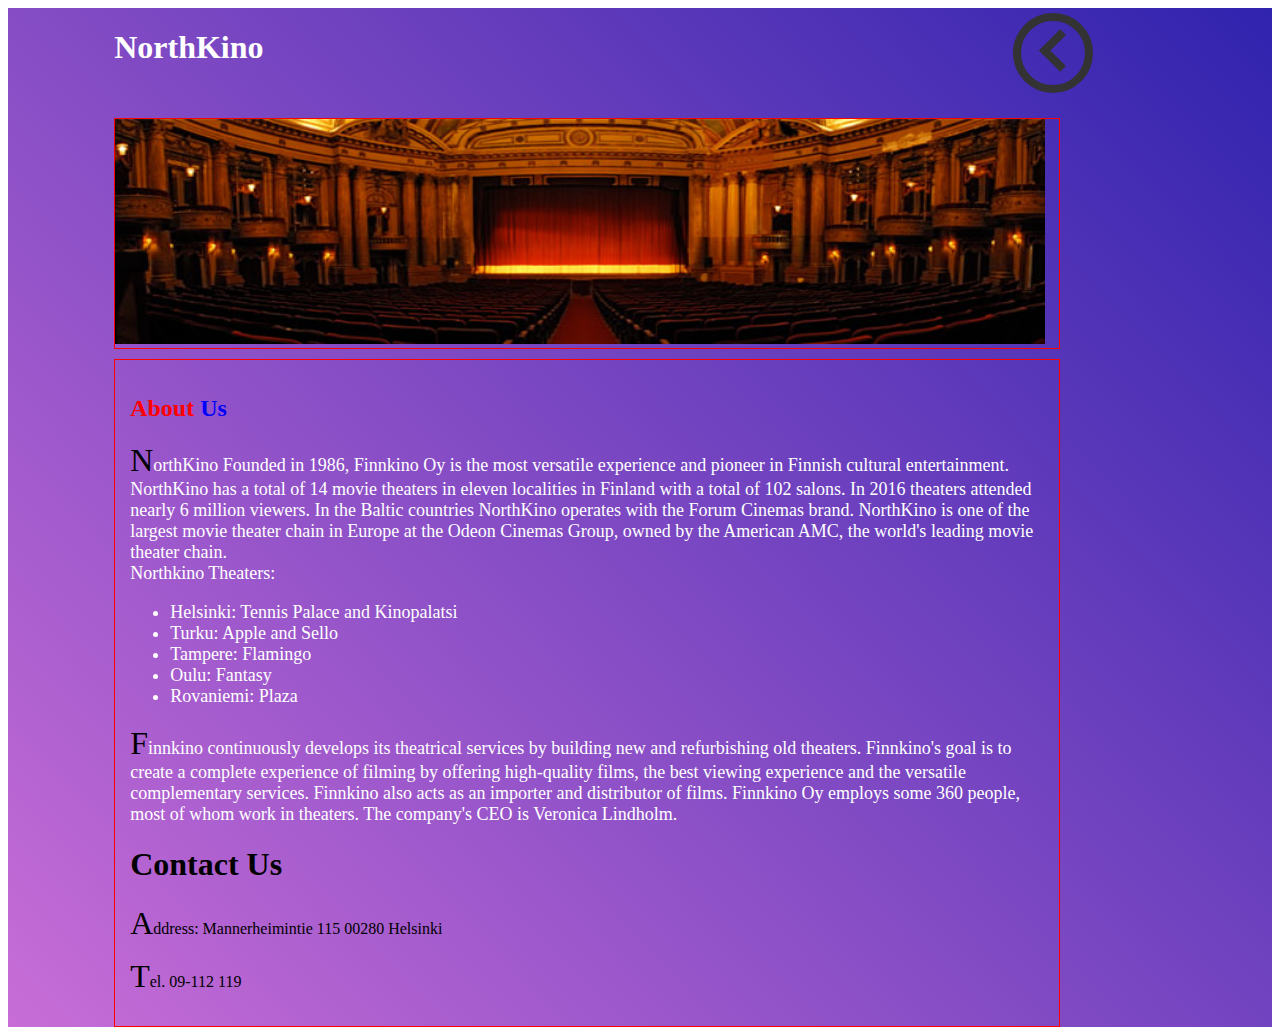
<file: about.html>
<!DOCTYPE html>
<html>
<head>
	<title>aboutUs</title>
	<link rel="stylesheet" type="text/css" href="styles/about.css">
	<script src="js/about.js"></script>
</head>
<body>
	<div class="wrapper">
		<div class="back">
	      <a href="index.html">
	        <span class="left"></span>
	      </a>
	    </div>
		<div class="grid-row1">
			<div class="title"><h1>NorthKino</h1></div>
		</div>
		<div class="grid-row2">
			<img id="second_image" src="Images/modern_thr.jpg"></div>
		<div class="grid-row3">
			<h2>
				<span>About</span>
				<span class="clr">Us</span>
			</h2>
			<!-- the text -->

	<p id="para_about">
		NorthKino
	Founded in 1986, Finnkino Oy is the most versatile experience and pioneer in Finnish cultural entertainment. NorthKino has a total of 14 movie theaters in eleven localities in Finland with a total of 102 salons. In 2016 theaters attended nearly 6 million viewers. In the Baltic countries NorthKino operates with the Forum Cinemas brand. NorthKino is one of the largest movie theater chain in Europe at the Odeon Cinemas Group, owned by the American AMC, the world's leading movie theater chain.
	<br>
	Northkino Theaters:
			<ul>
				<li>Helsinki: Tennis Palace and Kinopalatsi</li>
				<li>Turku: Apple and Sello</li>
				<li>Tampere: Flamingo</li>
				<li>Oulu: Fantasy</li>
				<li>Rovaniemi: Plaza</li>
			</ul>
		</p>
		<p id="para_about">
	Finnkino continuously develops its theatrical services by building new and refurbishing old theaters. Finnkino's goal is to create a complete experience of filming by offering high-quality films, the best viewing experience and the versatile complementary services.

	Finnkino also acts as an importer and distributor of films.

	Finnkino Oy employs some 360 ​​people, most of whom work in theaters. The company's CEO is Veronica Lindholm.
	</p>
	
<h1>Contact Us</h1>
        <p>Address: Mannerheimintie 115 
00280 Helsinki</p>
        <p>Tel. 09-112 119</p>
      
</div>
</body>
</html>
</file>
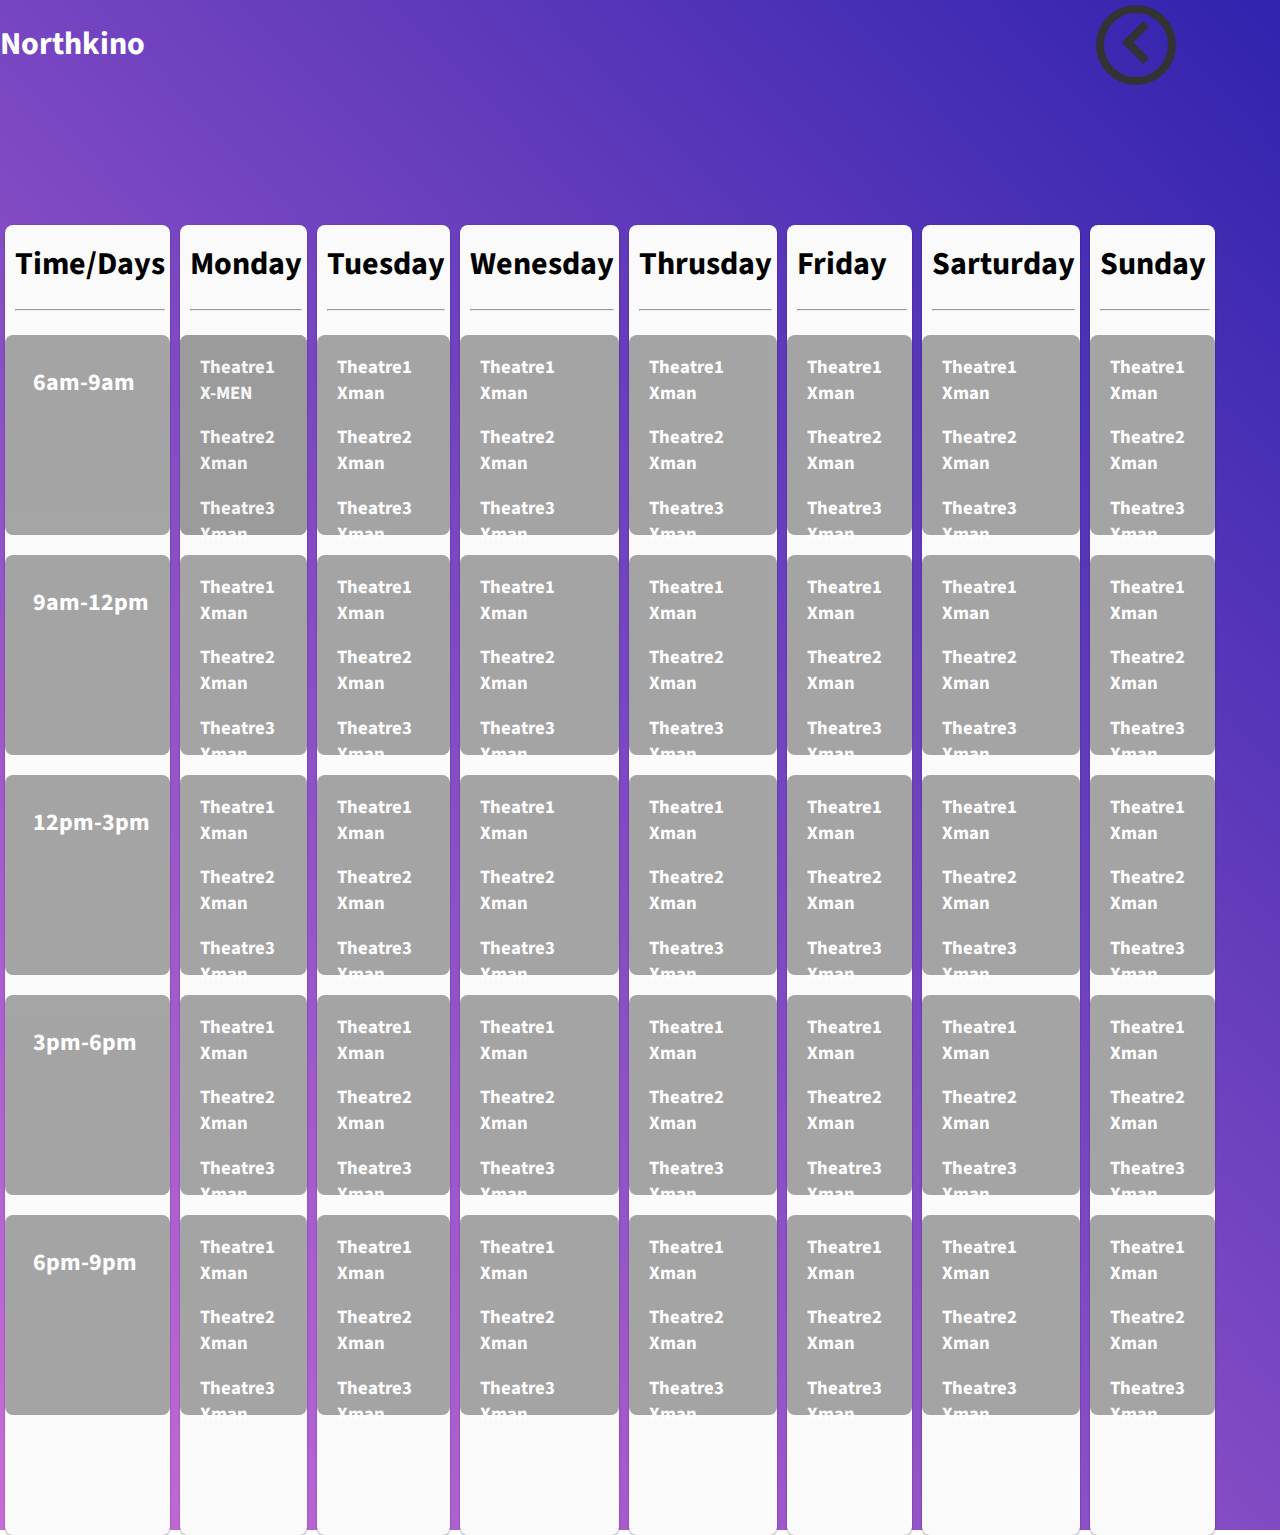
<file: events.html>
<head>
    <meta charset="utf-8">
    <meta http-equiv="X-UA-Compatible" content="IE=edge">
    <meta name="viewport" content="width=device-width,initial-scale=1">
    <title>Movie Scheduls</title>
    <link rel="stylesheet" href="styles/events.css">
    <link href="https://fonts.googleapis.com/css?family=Source+Sans+Pro:300,400,600,700" rel="stylesheet">
</head>
<body>

    <div class="wrapper-events">


    <h1>Northkino</h1>
        <div class="back" id="back">
          <a href="index.html">
            <span class="left"></span>
          </a>
        </div>
        <div>
            
        </div>
        <div class="events-cal" id="events-cal1"></div>
        <div class="events-cal" id="events-cal2"></div>
        <div class="events-cal" id="events-cal3"></div>
        <div class="events-cal" id="events-cal4"></div>
        <div class="events-cal" id="events-cal5"></div>
        <div class="events-cal" id="events-cal6"></div>
        <div class="events-cal" id="events-cal7"></div>
        <div class="events-cal" id="events-cal0"></div>

        <div id="days" class="days"><h1>Time/Days</h1><hr></div>
        
                <div id="days1" class="days1"><h1>Monday</h1><hr></div>
                <div id="days2" class="days2"><h1>Tuesday</h1><hr></div>
                <div id="days3" class="days3"><h1>Wenesday</h1><hr></div>
                <div id="days4" class="days4"><h1>Thrusday</h1><hr></div>
                <div id="days5" class="days5"><h1>Friday</h1><hr></div>
                <div id="days6" class="days6"><h1>Sarturday</h1><hr></div>
                <div id="days7" class="days7"><h1>Sunday</h1><hr></div>
                        
        <div id="event-1" class="event">

            
        </div>

        <div id="time1" class="time">
            <div class="event-text">
                <h2>6am-9am</h2>
               
                
            </div>
        </div>

        <div id="time2" class="time">
            <div class="event-text">
                <h2>9am-12pm</h2>
                
                
            </div>
        </div>

        <div id="time3" class="time">
            <div class="event-text">
                <h2>12pm-3pm</h2>
                
                
            </div>
        </div>

        <div id="time4" class="time">
            <div class="event-text">
                <h2>3pm-6pm</h2>
               
                
            </div>
        </div>

        <div id="time5" class="time">
            <div class="event-text">
                <h2>6pm-9pm</h2>
                
                
            </div>
        </div>




        <div id="event-1" class="event">
            <div class="event-text">
                <h3>Theatre1 X-MEN</h3>
            
                <h3>Theatre2 Xman</h3>
              
              
                <h3>Theatre3 Xman</h3>
              
            </div>
        </div>
        <div id="event-2" class="event">
            <div class="event-text">
                <h3>Theatre1 Xman</h3>
            
                <h3>Theatre2 Xman</h3>
              
              
                <h3>Theatre3 Xman</h3>
                
            </div>
        </div>
        <div id="event-3" class="event">
            <div class="event-text">
                <h3>Theatre1 Xman</h3>
            
                <h3>Theatre2 Xman</h3>
              
              
                <h3>Theatre3 Xman</h3>
            </div>
        </div>
        <div id="event-4" class="event">
            <div class="event-text">
                <h3>Theatre1 Xman</h3>
            
                <h3>Theatre2 Xman</h3>
              
              
                <h3>Theatre3 Xman</h3>
            </div>
        </div>
        <div id="event-5" class="event">
            <div class="event-text">
                <h3>Theatre1 Xman</h3>
            
                <h3>Theatre2 Xman</h3>
              
              
                <h3>Theatre3 Xman</h3>
            </div>
        </div>
        <div id="event-6" class="event">
            <div class="event-text">
                <h3>Theatre1 Xman</h3>
            
                <h3>Theatre2 Xman</h3>
              
              
                <h3>Theatre3 Xman</h3>
            </div>
        </div>
        <div id="event-7" class="event">
            <div class="event-text">
                <h3>Theatre1 Xman</h3>
            
                <h3>Theatre2 Xman</h3>
              
              
                <h3>Theatre3 Xman</h3>
            </div>
        </div>
        <div id="event-8" class="event">
            <div class="event-text">
                <h3>Theatre1 Xman</h3>
            
                <h3>Theatre2 Xman</h3>
              
              
                <h3>Theatre3 Xman</h3>
            </div>
        </div>

             <div id="event-9" class="event">
            <div class="event-text">
                <h3>Theatre1 Xman</h3>
            
                <h3>Theatre2 Xman</h3>
              
              
                <h3>Theatre3 Xman</h3>
              
            </div>
        </div>
        <div id="event-10" class="event">
            <div class="event-text">
                <h3>Theatre1 Xman</h3>
            
                <h3>Theatre2 Xman</h3>
              
              
                <h3>Theatre3 Xman</h3>
                
            </div>
        </div>
        <div id="event-11" class="event">
            <div class="event-text">
                <h3>Theatre1 Xman</h3>
            
                <h3>Theatre2 Xman</h3>
              
              
                <h3>Theatre3 Xman</h3>
            </div>
        </div>
        <div id="event-12" class="event">
            <div class="event-text">
                <h3>Theatre1 Xman</h3>
            
                <h3>Theatre2 Xman</h3>
              
              
                <h3>Theatre3 Xman</h3>
            </div>
        </div>
        <div id="event-13" class="event">
            <div class="event-text">
                <h3>Theatre1 Xman</h3>
            
                <h3>Theatre2 Xman</h3>
              
              
                <h3>Theatre3 Xman</h3>
            </div>
        </div>
        <div id="event-14" class="event">
            <div class="event-text">
                <h3>Theatre1 Xman</h3>
            
                <h3>Theatre2 Xman</h3>
              
              
                <h3>Theatre3 Xman</h3>
            </div>
        </div>
        <div id="event-15" class="event">
            <div class="event-text">
                <h3>Theatre1 Xman</h3>
            
                <h3>Theatre2 Xman</h3>
              
              
                <h3>Theatre3 Xman</h3>
            </div>
        </div>
        <div id="event-16" class="event">
            <div class="event-text">
                <h3>Theatre1 Xman</h3>
            
                <h3>Theatre2 Xman</h3>
              
              
                <h3>Theatre3 Xman</h3>
            </div>
        </div>

             <div id="event-17" class="event">
            <div class="event-text">
                <h3>Theatre1 Xman</h3>
            
                <h3>Theatre2 Xman</h3>
              
              
                <h3>Theatre3 Xman</h3>
              
            </div>
        </div>
        <div id="event-18" class="event">
            <div class="event-text">
                <h3>Theatre1 Xman</h3>
            
                <h3>Theatre2 Xman</h3>
              
              
                <h3>Theatre3 Xman</h3>
                
            </div>
        </div>
        <div id="event-19" class="event">
            <div class="event-text">
                <h3>Theatre1 Xman</h3>
            
                <h3>Theatre2 Xman</h3>
              
              
                <h3>Theatre3 Xman</h3>
            </div>
        </div>
        <div id="event-20" class="event">
            <div class="event-text">
                <h3>Theatre1 Xman</h3>
            
                <h3>Theatre2 Xman</h3>
              
              
                <h3>Theatre3 Xman</h3>
            </div>
        </div>
        <div id="event-21" class="event">
            <div class="event-text">
                <h3>Theatre1 Xman</h3>
            
                <h3>Theatre2 Xman</h3>
              
              
                <h3>Theatre3 Xman</h3>
            </div>
        </div>
        <div id="event-22" class="event">
            <div class="event-text">
                <h3>Theatre1 Xman</h3>
            
                <h3>Theatre2 Xman</h3>
              
              
                <h3>Theatre3 Xman</h3>
            </div>
        </div>
        <div id="event-23" class="event">
            <div class="event-text">
                <h3>Theatre1 Xman</h3>
            
                <h3>Theatre2 Xman</h3>
              
              
                <h3>Theatre3 Xman</h3>
            </div>
        </div>
        <div id="event-24" class="event">
            <div class="event-text">
                <h3>Theatre1 Xman</h3>
            
                <h3>Theatre2 Xman</h3>
              
              
                <h3>Theatre3 Xman</h3>
            </div>
        </div>

             <div id="event-25" class="event">
            <div class="event-text">
                <h3>Theatre1 Xman</h3>
            
                <h3>Theatre2 Xman</h3>
              
              
                <h3>Theatre3 Xman</h3>
              
            </div>
        </div>
        <div id="event-26" class="event">
            <div class="event-text">
                <h3>Theatre1 Xman</h3>
            
                <h3>Theatre2 Xman</h3>
              
              
                <h3>Theatre3 Xman</h3>
                
            </div>
        </div>
        <div id="event-27" class="event">
            <div class="event-text">
                <h3>Theatre1 Xman</h3>
            
                <h3>Theatre2 Xman</h3>
              
              
                <h3>Theatre3 Xman</h3>
            </div>
        </div>
        <div id="event-28" class="event">
            <div class="event-text">
                <h3>Theatre1 Xman</h3>
            
                <h3>Theatre2 Xman</h3>
              
              
                <h3>Theatre3 Xman</h3>
            </div>
        </div>
        <div id="event-29" class="event">
            <div class="event-text">
                <h3>Theatre1 Xman</h3>
            
                <h3>Theatre2 Xman</h3>
              
              
                <h3>Theatre3 Xman</h3>
            </div>
        </div>
        <div id="event-30" class="event">
            <div class="event-text">
                <h3>Theatre1 Xman</h3>
            
                <h3>Theatre2 Xman</h3>
              
              
                <h3>Theatre3 Xman</h3>
            </div>
        </div>
        <div id="event-31" class="event">
            <div class="event-text">
                <h3>Theatre1 Xman</h3>
            
                <h3>Theatre2 Xman</h3>
              
              
                <h3>Theatre3 Xman</h3>
            </div>
        </div>
        <div id="event-32" class="event">
            <div class="event-text">
                <h3>Theatre1 Xman</h3>
            
                <h3>Theatre2 Xman</h3>
              
              
                <h3>Theatre3 Xman</h3>
            </div>
        </div>
         <div id="event-33" class="event">
            <div class="event-text">
                <h3>Theatre1 Xman</h3>
            
                <h3>Theatre2 Xman</h3>
              
              
                <h3>Theatre3 Xman</h3>
            </div>
        </div>
         <div id="event-34" class="event">
            <div class="event-text">
                <h3>Theatre1 Xman</h3>
            
                <h3>Theatre2 Xman</h3>
              
              
                <h3>Theatre3 Xman</h3>
            </div>
        </div>
         <div id="event-35" class="event">
            <div class="event-text">
                <h3>Theatre1 Xman</h3>
            
                <h3>Theatre2 Xman</h3>
              
              
                <h3>Theatre3 Xman</h3>
            </div>
        </div>
    </div>
</body>
</file>
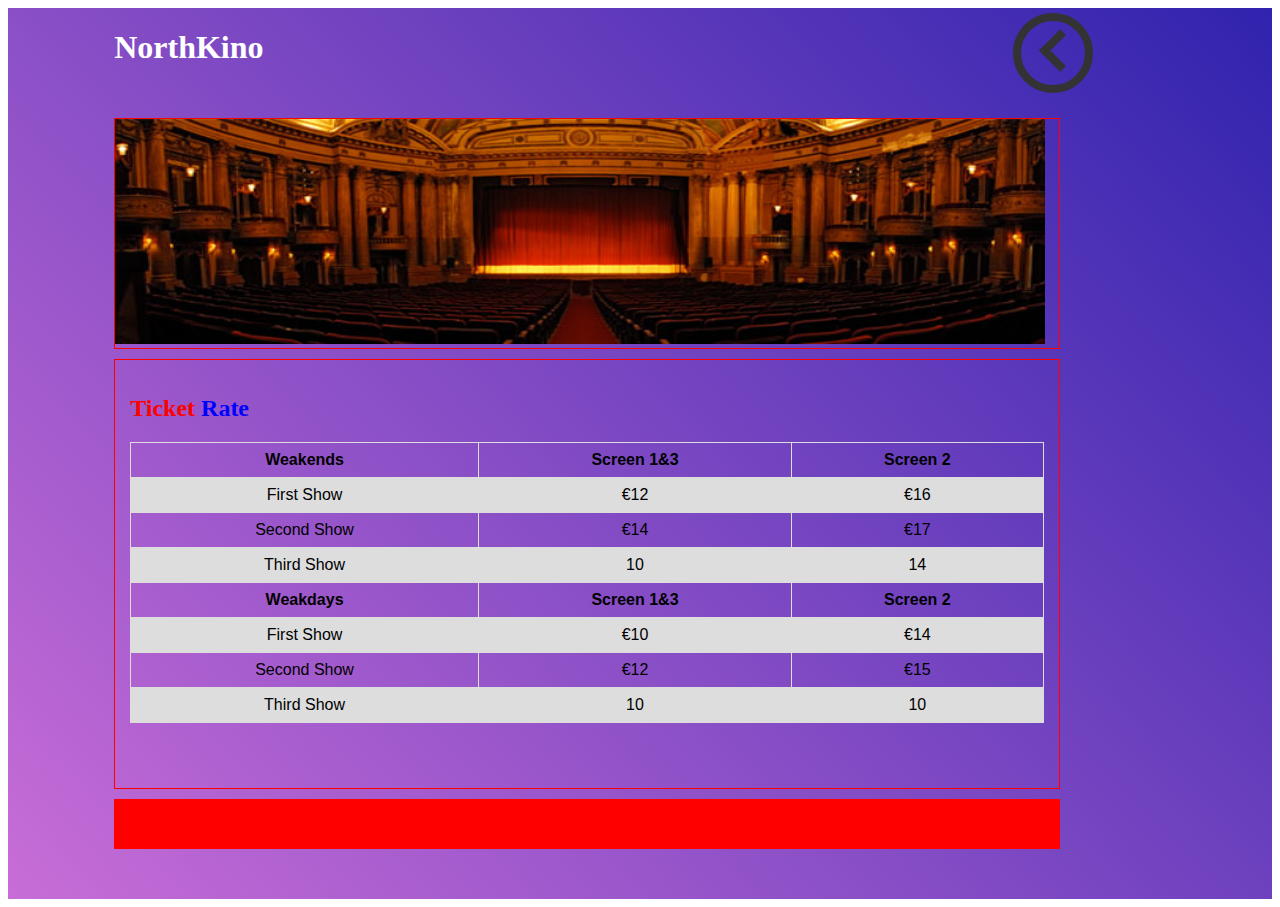
<file: ticketrate.html>
<!DOCTYPE html>
<html>
<head>
	<title>TicketRate</title>
	<link rel="stylesheet" type="text/css" href="styles/ticketrate.css">
	<script src="js/about.js"></script>
</head>
<body>
	<div class="wrapper">
		<div class="back">
	      <a href="index.html">
	        <span class="left"></span>
	      </a>
	    </div>
		<div class="grid-row1">
			<div class="title"><h1>NorthKino</h1></div>
		</div>
		<div class="grid-row2">
			<img id="second_image" src="Images/modern_thr.jpg"></div>
		<div class="grid-row3">
			<h2>
				<span>Ticket</span>
				<span class="clr">Rate</span>
			</h2>
			<table class="table">
        <tr>
    <th>Weakends</th>
    <th>Screen 1&3</th>
    <th>Screen 2</th>
  </tr>
  <tr>
    <td>First Show</td>
    <td>€12</td>
    <td>€16</td>
  </tr>
  <tr>
    <td>Second Show</td>
    <td>€14</td>
    <td>€17</td>
  </tr>
  <tr>
    <td>Third Show</td>
    <td>10</td>
    <td>14</td>
  </tr>
  <tr>
    <th>Weakdays</th>
    <th>Screen 1&3</th>
    <th>Screen 2</th>
  </tr>
  <tr>
    <td>First Show</td>
    <td>€10</td>
    <td>€14</td>
  </tr>
  <tr>
    <td>Second Show</td>
    <td>€12</td>
    <td>€15</td>
  </tr>
  <tr>
    <td>Third Show</td>
    <td>10</td>
    <td>10</td>
  </tr>

  </table>
</div>
<div class="news">
  <div class="ticketprice"><h3>Ticket prices can be affected on holidays!</h3></div>
</div>

</body>
</html>
</file>
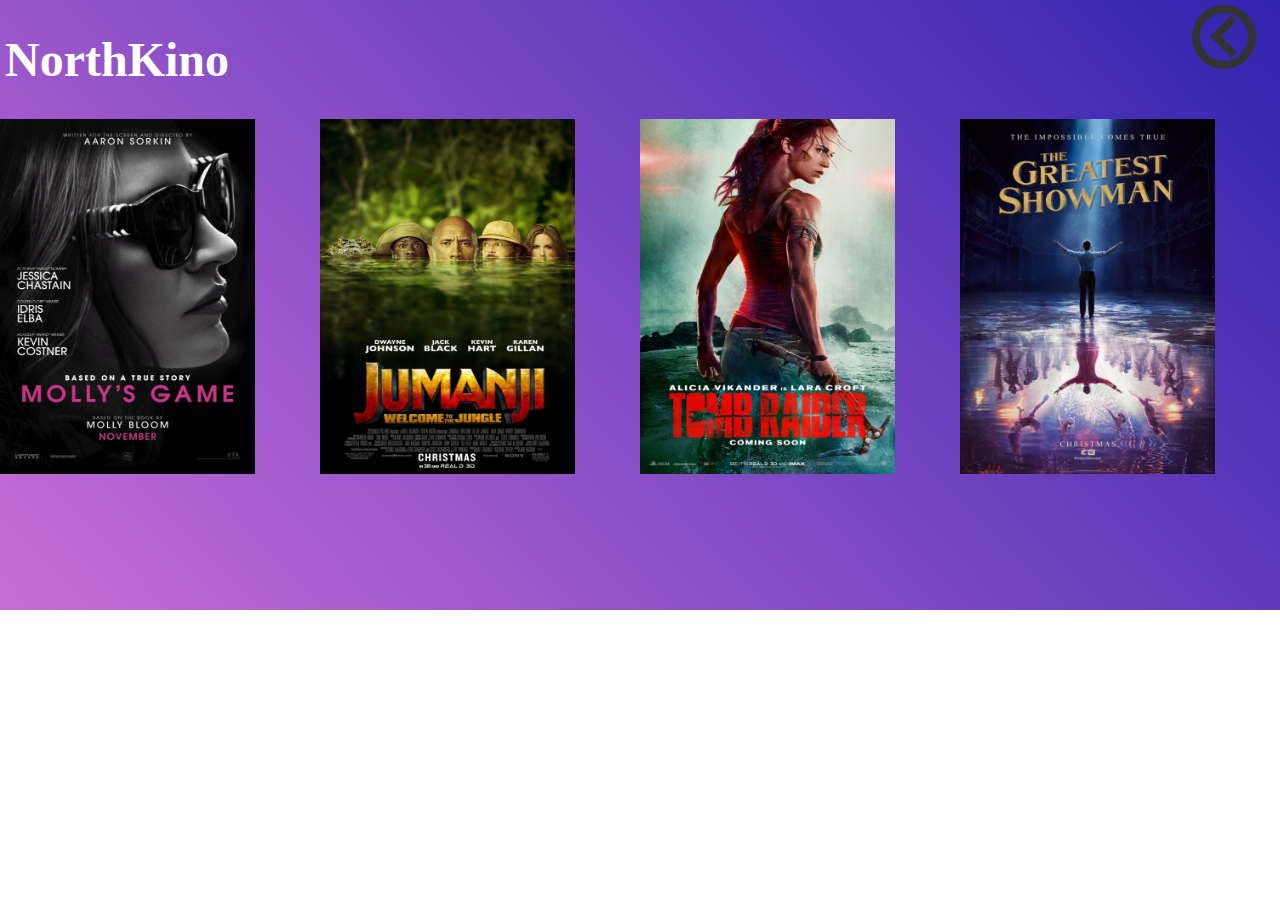
<file: upcoming.html>
<!DOCTYPE html>
<html>
<meta name="viewport" content="width=device-width, initial-scale=1">
<head>
  <title>Upcoming Movies</title>
  <script type="text/javascript" src="js/upcoming.js"></script>
<link rel="stylesheet" type="text/css" href="styles/upcoming.css">
 <link rel="stylesheet" type="text/css" href="styles/style1.css">

</head>

<body>
<div class="wrapper">
  <div class="back">
      <a href="index.html">
        <span class="left"></span>
      </a>
    </div>

<div class="title"><h1>NorthKino</h1>
  </div>

<div class="js-odoo"></div>



<div class="row">
  <div class="column">
    <img src="Images/mollys_game.jpg" height="355" width="255"  onclick="openModal();currentSlide(1)" class="hover-shadow cursor">

  </div>
  <div class="column">
    <img src="Images/jumanji.jpg" height="355" width="255"  onclick="openModal();currentSlide(2)" class="hover-shadow cursor">
  </div>
  <div class="column">
    <img src="Images/tomb_raider.jpg"  height="355" width="255" onclick="openModal();currentSlide(3)" class="hover-shadow cursor">
  </div>
  <div class="column">
    <img src="Images/the_greatest_showman.jpg"  height="355" width="255" onclick="openModal();currentSlide(4)" class="hover-shadow cursor">
  </div>
</div>

<div id="myModal" class="modal">

<h1>Upcoming</h1>
  <span class="close cursor" onclick="closeModal()">&times;</span>
  <div class="modal-content">

    <div class="mySlides">
      <div class="numbertext">1 / 4</div>
      <img src="Images/mollys_game.jpg" width="300" height="300" >
      <div class="grid-row2-1">
      <ul>
        <h1>MOLLY'S GAME</h1>
        <h2>Biography, Drama</h2>
        <input type="button" id="booking" value="Trailer">
        <p id="para_2">Description: The true story of Molly Bloom, an Olympic-class skier who ran the world's <br>
          most exclusive high-stakes poker game and became an FBI target.</p>
        <li>Director:  Aaron Sorkin</li>
        <li>Cast:  Jessica Chastain, Idris Elba, Kevin Costner</li>
        <li>Release Date: January 26 2018</li>
      </ul>
    </div>
    </div>

    <div class="mySlides">
      <div class="numbertext">2 / 4</div>
      <img src="Images/jumanji.jpg" width="300" height="300" >
       <div class="grid-row2-1">
      <ul>
        <h1>JUMANJI</h1>
        <h2>Action, Adventure, Comedy</h2>
        <input type="button" id="booking" value="Trailer">
        <p id="para_2">Description: Four teenagers discover an old video game console and are literally drawn <br>
          into the game's jungle setting becoming the adult avatars they chose.</p>
        <li>Director: Jake Kasdan</li>
        <li>Cast: Dwayne Johnson, Karen Gellan, Kevin Hart</li>
        <li>Release Date: 20 December 2017</li>

      </ul>
    </div>
    </div>

    <div class="mySlides">
      <div class="numbertext">3 / 4</div>
      <img src="Images/tomb_raider.jpg" width="300" height="300">
      <div class="grid-row2-1">
      <ul>
        <h1>TOMB RAIDER</h1>
        <h2>Action, Adventure</h2>
        <input type="button" id="booking" value="Trailer ">
        <p id="para_2">Descriptio: Lara Croft, push herself beyond her limits when she finds herself on the <br>
          island where her father disappeared.</p>
        <li>Director: Roar Uthaug</li>
        <li>Cast: Alicia Vikander, Hannah John-Kamen</li>
        <li>Release Date: 16 March 2018</li>

      </ul>
    </div>
    </div>

    <div class="mySlides">
      <div class="numbertext">4 / 4</div>
      <img src="Images/the_greatest_showman.jpg"  width="300" height="300">
      <div class="grid-row2-1">
      <ul>
        <h1 id="heading">THE GREATEST SHOWMAN</h1>
        <h2>Biography, Drama, Musical</h2>
        <input type="button" id="booking" value="Trailer">
        <p id="para_2">Description: The Greatest Showman tells of a visionary who rose from nothing to create<br>
         a spectacle that became a worldwide sensation.</p>
        <li>Director: Michael Gracey</li>
        <li>Cast: Hugh Jackman, Michelle Williams</li>
        <li>Release Date: 19 January 2018</li>

      </ul>
    </div>
    </div>

    <a class="prev" onclick="plusSlides(-1)">&#10094;</a>
    <a class="next" onclick="plusSlides(1)">&#10095;</a>

    <div class="caption-container">
      <p id="caption"></p>
    </div>


    <div class="column">
      <img class="demo cursor" src="Images/mollys_game.jpg" width="200" height="300" onclick="currentSlide(1)">

    </div>
    <div class="column">
      <img class="demo cursor" src="Images/jumanji.jpg" width="200" height="300" onclick="currentSlide(2)" >

    </div>
    <div class="column">
      <img class="demo cursor" src="Images/tomb_raider.jpg" width="200;" height="300" onclick="currentSlide(3)" >

    </div>
    <div class="column">
      <img class="demo cursor" src="Images/the_greatest_showman.jpg" width="200" height="300"onclick="currentSlide(4)" >

    </div>
  </div>
</div>
</div>
    </div>

</body>
</html>
</file>
<file: styles/about.css>
.wrapper{
		display: grid;
    grid-template-columns: repeat(12, 1fr);
    grid-gap: 10px;
    grid-auto-rows: minmax(100px, auto);
    background-image: linear-gradient(-134deg, #3023AE 0%, #C86DD7 100%);
}
.grid-row1{
	grid-column: 2/5;
	grid-row: 1/2;
}
#first_image{
	height: 100px;
	width: 100px;
}
.grid-row2{
	grid-column: 2/11;
	grid-row: 2/4;
	border: 1px solid red;
}
.grid-row3{
	grid-column: 2/11;
	grid-row: 4/8;
	border: 1px solid red;
	padding: 15px;
}
.back{
	grid-row: 1/2;
	grid-column: 10/12;
}
#second_image{
	height: 225px;
	width: 930px;
}
p::first-letter {
    color: black;
    font-size: xx-large;
}
h2{
	color: red;
}
span.clr{
	color: blue;
}
#para_about, ul{
	font-size: 18px;
	color: white;
}
/* code for back navigator*/
.back{
  float: right;
  text-align: center;

  vertical-align: middle;
}

.back a {
  display: inline-block;
  border-radius: 50%;
}
 a:hover .left{
  border: 0.5em solid #e74c3c;
}

 a:hover .left:after {
  border-top: 0.5em solid #e74c3c;
  border-right: 0.5em solid #e74c3c;
}

.left {
  display: inline-block;
  width: 4em;
  height: 4em;
  border: 0.5em solid #333;
  border-radius: 50%;
  margin-right: 1.5em;
  margin-top: 5px;
}

.left:after {
  content: '';
  display: inline-block;
  margin-top: 0.9em;
  margin-left: 0.9em;
  width: 1.4em;
  height: 1.4em;
  border-top: 0.5em solid #333;
  border-right: 0.5em solid #333;
  -moz-transform: rotate(-135deg);
  -webkit-transform: rotate(-135deg);
  transform: rotate(-135deg);
}
/* popup*/
/* The Modal (background) */
.modal {
    display: none; /* Hidden by default */
    position: fixed; /* Stay in place */
    z-index: 1; /* Sit on top */
    padding-top: 100px; /* Location of the box */
    left: 0;
    top: 0;
    width: 100%; /* Full width */
    height: 100%; /* Full height */
    overflow: auto; /* Enable scroll if needed */
    background-color: rgb(0,0,0); /* Fallback color */
    background-color: rgba(0,0,0,0.4); /* Black w/ opacity */
}

/* Modal Content */
.modal-content {
    background-color: #fefefe;
    margin: auto;
    padding: 20px;
    border: 1px solid #888;
    width: 80%;
}

/* The Close Button */
.close {
    color: #aaaaaa;
    float: right;
    font-size: 28px;
    font-weight: bold;
}

.close:hover,
.close:focus {
    color: #000;
    text-decoration: none;
    cursor: pointer;
}
.title h1{
  color: white;
}
</file>
<file: styles/events.css>
body {
    font-family: "Source Sans Pro";
    color: #ffffff;
    margin-top: 0px;
    margin-right: 0px;
    margin-bottom: 0px;
    margin-left: 0px;
}

.head{
    padding-top: 3.5em;
    padding-bottom: 3.5em;
    padding-left: 1.75em;
}


.head {
    grid-area: head;
}

.wrapper-events {
    transition: all .5s ease-in-out;
    display: grid;
    grid-template-columns: repeat(14, 1fr);
    grid-auto-rows: minmax(100px, auto);
    background-image: linear-gradient(-134deg, #3023AE 0%, #C86DD7 100%);
    grid-gap: 10px;
    
}
.events-cal-container{
    grid-area: 2 / 2 / 2 / 12;
}
.events-cal{
    height: 100%;
    width: 100%;
    border-radius: 8px;
    background: #FAFAFA;
    box-shadow: 0 0 2px 0 rgba(0,0,0,0.12), 0 2px 2px 0 rgba(0,0,0,0.24);
    margin: 5px;
}
.event{
    height: 200px;
    width: 100%;
    float: left;
    opacity: 0.9;
    background: #9B9B9B;
    border-radius: 8px;
    margin: 5px;
    transition: all .2s ease-in-out;
}

.time{
    height: 200px;
    width: 100%;
    float: left;
    opacity: 0.9;
    background: #9B9B9B;
    border-radius: 8px;
    margin: 5px;
    transition: all .2s ease-in-out;
}
.time h2{
    margin-top: 30px;
    margin-left: 8px;
}
.event:hover {
    z-index: 3;
    transition: all .2s ease-in-out;
    transform: scale(1.03);
}
.event-text{
    margin-left: 20px;
    margin-right: 20px;
}
/*grid-area: y / x / y / x;*/

#back {grid-area: 1/8/14/9;}

#events-cal0{ grid-area:  3 / 2 / 14 / 1; }

#events-cal1{ grid-area:  3 / 2 / 14 / 3; }
#events-cal2{ grid-area:  3 / 3 / 14 / 4; }
#events-cal3{ grid-area:  3 / 4 / 14 / 5; }
#events-cal4{ grid-area:  3 / 5 / 14 / 6; }
#events-cal5{ grid-area:  3 / 6 / 14 / 7; }
#events-cal6{ grid-area:  3 / 7 / 14 / 8; }
#events-cal7{ grid-area:  3 / 8 / 14 / 9; }
#event-1{ grid-area:  4 / 2 / 12 / 3; }
#event-2{ grid-area:  4 / 3  / 12 / 4; }
#event-3{ grid-area:  4 / 4  / 12 / 5;  }

#event-4{ grid-area:  4 / 5  / 12 / 6; }
#event-5{ grid-area:  4 / 6  / 12 / 7; }
#event-6{ grid-area:  4 / 7  / 12 / 8; }
#event-7{ grid-area:  4 / 8  / 12 / 9;  }
#event-8{ grid-area:  6 / 2 / 12 / 3; }
#event-9{ grid-area:  6 / 3  / 12 / 4; }
#event-10{ grid-area:  6 / 4  / 12 / 5; }
#event-11{ grid-area:  6 / 5  / 12 / 6;  }
#event-12{ grid-area:  6 / 6  / 12 / 7; }
#event-13{ grid-area:  6 / 7  / 12 / 8; }
#event-14{ grid-area:  6 / 8  / 12 / 9; }
#event-15{ grid-area:  8 / 2  / 12 / 3; }
#event-16{ grid-area:  8 / 3  / 12 / 4;  }
#event-17{ grid-area:  8 / 4 / 12 / 5; }
#event-18{ grid-area:  8 / 5  / 12 / 6; }
#event-19{ grid-area:  8 / 6  / 12 / 7;  }
#event-20{ grid-area:  8 / 7  / 12 / 8; }
#event-21{ grid-area:  8 / 8  / 12 / 9; }
#event-22{ grid-area:  10 / 2  / 12 / 3; }
#event-23{ grid-area:  10 / 3  / 12 / 4; }
#event-24{ grid-area:  10 / 4  / 12 / 5;  }
#event-25{ grid-area:  10 / 5 / 12 / 6; }
#event-26{ grid-area:  10 / 6  / 12 / 7; }
#event-27{ grid-area:  10 / 7  / 12 / 8;  }
#event-28{ grid-area:  10 / 8  / 12 / 9; }
#event-29{ grid-area:  12 / 2  / 12 / 3; }
#event-30{ grid-area:  12 / 3  / 12 / 4; }
#event-31{ grid-area:  12 / 4  / 12 / 5; }
#event-32{ grid-area:  12 / 5  / 12 / 6;  }
#event-33{ grid-area:  12 / 6  / 12 / 7; }
#event-34{ grid-area:  12 / 7  / 12 / 8; }
#event-35{ grid-area:  12 / 8  / 12/ 9;  }



#time1{ grid-area:  4 / 2 / 12 / 1; }
#time2{ grid-area:  6 / 2 / 12 / 1; }
#time3{ grid-area:  8 / 2 / 12/ 1; }
#time4{ grid-area:  10 / 2 / 12 / 1; }
#time5{ grid-area:  12 / 2 / 12 / 1; }


#days1{grid-area: 3/2/12/3;
margin-left: 15px;
color: black;}


#days{grid-area: 3/2/12/1;
margin-left: 15px;
color: black;}

#days2{grid-area: 3/3/12/3;
margin-left: 15px;
color: black;}

#days3{grid-area: 3/4/12/4;
margin-left: 15px;
color: black;}

#days4{grid-area: 3/5/12/5;
margin-left: 15px;
color: black;}

#days5{grid-area: 3/6/10/6;
margin-left: 15px;
color: black;}

#days6{grid-area: 3/7/12/7;
margin-left: 15px;
color: black;}

#days7{grid-area: 3/8/12/8;
margin-left: 15px;
color: black;}

/* code for back navigator*/
.back{
  float: right;
  text-align: center;
  vertical-align: middle;
}

.back a {
  display: inline-block;
  border-radius: 50%;
}
 a:hover .left{
  border: 0.5em solid #e74c3c;
}

 a:hover .left:after {
  border-top: 0.5em solid #e74c3c;
  border-right: 0.5em solid #e74c3c;
}

.left {
  display: inline-block;
  width: 4em;
  height: 4em;
  border: 0.5em solid #333;
  border-radius: 50%;
  margin-right: 1.5em;
  margin-top: 5px;
}

.left:after {
  content: '';
  display: inline-block;
  margin-top: 0.9em;
  margin-left: 0.9em;
  width: 1.4em;
  height: 1.4em;
  border-top: 0.5em solid #333;
  border-right: 0.5em solid #333;
  -moz-transform: rotate(-135deg);
  -webkit-transform: rotate(-135deg);
  transform: rotate(-135deg);
}
</file>
<file: styles/ticketrate.css>
.wrapper{
		display: grid;
    grid-template-columns: repeat(12, 1fr);
    grid-gap: 10px;
    grid-auto-rows: minmax(100px, auto);
    background-image: linear-gradient(-134deg, #3023AE 0%, #C86DD7 100%);
}
.grid-row1{
	grid-column: 2/5;
	grid-row: 1/2;
}
#first_image{
	height: 100px;
	width: 100px;
}
#second_image{
  height: 225px;
  width: 930px;
}
.grid-row2{
	grid-column: 2/11;
	grid-row: 2/4;
	border: 1px solid red;
}
.grid-row3{
	grid-column: 2/11;
	grid-row: 4/8;
	border: 1px solid red;
	padding: 15px;
}
.news{
  grid-column: 2/11;
  grid-row: 8/9;
}
.back{
	grid-row: 1/2;
	grid-column: 10/12;
}

/* code for back navigator*/
.back{
  float: right;
  text-align: center;

  vertical-align: middle;
}

.back a {
  display: inline-block;
  border-radius: 50%;
}
 a:hover .left{
  border: 0.5em solid #e74c3c;
}

 a:hover .left:after {
  border-top: 0.5em solid #e74c3c;
  border-right: 0.5em solid #e74c3c;
}

.left {
  display: inline-block;
  width: 4em;
  height: 4em;
  border: 0.5em solid #333;
  border-radius: 50%;
  margin-right: 1.5em;
  margin-top: 5px;
}

.left:after {
  content: '';
  display: inline-block;
  margin-top: 0.9em;
  margin-left: 0.9em;
  width: 1.4em;
  height: 1.4em;
  border-top: 0.5em solid #333;
  border-right: 0.5em solid #333;
  -moz-transform: rotate(-135deg);
  -webkit-transform: rotate(-135deg);
  transform: rotate(-135deg);
}

/* table styling */
table {
    font-family: arial, sans-serif;
    border-collapse: collapse;
    width: 100%;
}

td, th {
    border: 1px solid #dddddd;
    text-align: center;
    padding: 8px;
}

tr:nth-child(even) {
    background-color: #dddddd;
}

h2{
	color: red;
}
span.clr{
	color: blue;
}
.title h1{
  color: white;
}
.news{
  height: 50px;
  background-color: red;
}
#ticketprice{
  padding: 13px;
  animation-direction: alternate-reverse;
}


.ticketprice {
 height: 50px;  
 overflow: hidden;
 position: relative;
}
.ticketprice h3 {
 font-size: 3em;
 color: limegreen;
 position: absolute;
 width: 100%;
 height: 100%;
 margin: 0;
 line-height: 50px;
 text-align: center;
 /* Starting position */
 -moz-transform:translateX(100%);
 -webkit-transform:translateX(100%);  
 transform:translateX(100%);
 /* Apply animation to this element */  
 -moz-animation: ticketprice 15s linear infinite;
 -webkit-animation: ticketprice 15s linear infinite;
 animation: ticketprice 15s linear infinite;
}
/* Move it (define the animation) */
@-moz-keyframes ticketprice {
 0%   { -moz-transform: translateX(100%); }
 100% { -moz-transform: translateX(-100%); }
}
@-webkit-keyframes ticketprice {
 0%   { -webkit-transform: translateX(100%); }
 100% { -webkit-transform: translateX(-100%); }
}
@keyframes ticketprice {
 0%   { 
 -moz-transform: translateX(100%); /* Firefox bug fix */
 -webkit-transform: translateX(100%); /* Firefox bug fix */
 transform: translateX(100%);     
 }
 100% { 
 -moz-transform: translateX(-100%); /* Firefox bug fix */
 -webkit-transform: translateX(-100%); /* Firefox bug fix */
 transform: translateX(-100%); 
 }
}
</file>
<file: styles/upcoming.css>
body {
    font-family: "Source Sans Pro";
    color: #ffffff;
    margin-right:0;
    margin-top: 0;
    margin-left: 0;
    margin-bottom: 0;
    display: grid; }

    .wrapper {
      height: 610px;
    transition: all .5s ease-in-out;
    background-image: linear-gradient(-134deg, #3023AE 0%, #C86DD7 100%);
  }

* {
  box-sizing: border-box;
}
.title, .heading{
margin-left: 5px;
 display:block;
}
.title h1{
  font-size: 300%;
  font-weight: 100%
}
.back{
  float: right;
  text-align: center;

  vertical-align: middle;
}

.back a {
  display: inline-block;
  border-radius: 50%;
}
 a:hover .left{
  border: 0.5em solid #e74c3c;
}

 a:hover .left:after {
  border-top: 0.5em solid #e74c3c;
  border-right: 0.5em solid #e74c3c;
}

.left {
  display: inline-block;
  width: 4em;
  height: 4em;
  border: 0.5em solid #333;
  border-radius: 50%;
  margin-right: 1.5em;
  margin-top: 5px;
}

.left:after {
  content: '';
  display: inline-block;
  margin-top: 0.5em;
  margin-left: 0.9em;
  width: 1.4em;
  height: 1.4em;
  border-top: 0.5em solid #333;
  border-right: 0.5em solid #333;
  -moz-transform: rotate(-135deg);
  -webkit-transform: rotate(-135deg);
  transform: rotate(-135deg);
}
}
.row > .column {
  padding: 0 8px;
}

.heading h1{
  font-size: 200%;
  font-weight:85%;
}

.column:hover {
  transform: scale(1.01);
  margin: -3px 0px 2px 0px;
  } }

  .column > .wrap {
  background-repeat: no-repeat;
  background-size: cover;
  position: absolute;
  top: 0;
  bottom: 0;
  left: 0;
  right: 0;
  transform: scale(1);
  transition: transform 0.5s ease-in-out; z-index: -1;
  }

.row:after {
  content: "";
  display: table;
  clear: both;
}

.column {
  float: left;
  width: 25%;
  margin-bottom: 10px;

}

/* The Modal (background) */
.modal {
  display: none;
  position: fixed;
  z-index: 1;
  padding-top: 100px;
  left: 0;
  top: 0;
  width: 100%;
  height: 100%;
  overflow: auto;
  background-color: black;
}

/* Modal Content */
.modal-content {
  position: relative;
  background-color: #fefefe;
  margin: auto;
  padding: 0;
  width: 90%;
  max-width: 1200px;
}

/* The Close Button */
.close {
  color: white;
  position: absolute;
  top: 10px;
  right: 25px;
  font-size: 35px;
  font-weight: bold;
}

.close:hover,
.close:focus {
  color: #999;
  text-decoration: none;
  cursor: pointer;
}

.mySlides {
  display: none;
   transition: all .5s ease-in-out;
    background-image: linear-gradient(-134deg, #3023AE 0%, #C86DD7 100%);
}

.cursor {
  cursor: pointer
}

/* Next & previous buttons */
.prev,
.next {
  cursor: pointer;
  position: absolute;
  top: 50%;
  width: auto;
  padding: 16px;
  margin-top: -50px;
  color: white;
  font-weight: bold;
  font-size: 20px;
  transition: 0.6s ease;
  border-radius: 0 3px 3px 0;
  user-select: none;
  -webkit-user-select: none;
}

/* Position the "next button" to the right */
.next {
  right: 0;
  border-radius: 3px 0 0 3px;
}

/* On hover, add a black background color with a little bit see-through */
.prev:hover,
.next:hover {
  background-color: rgba(0, 0, 0, 0.8);
}

/* Number text (1/3 etc) */
.numbertext {
  color: #f2f2f2;
  font-size: 12px;
  padding: 8px 12px;
  position: absolute;
  top: 0;
}

.img {
  margin-bottom: -4px;
}

.caption-container {
  text-align: center;
  background-color: black;
  padding: 2px 16px;
  color: white;
}

.demo {
  opacity: 0.6;
}

.active,
.demo:hover {
  opacity: 1;
}

img.hover-shadow {
  transition: 0.3s
}
.grid-row2-1{
  float: right;
  margin-right: 200px;
}

.hover-shadow:hover {
  box-shadow: 0 4px 8px 0 rgba(0, 0, 0, 0.2), 0 6px 20px 0 rgba(0, 0, 0, 0.19)
}
ul{
  list-style: none;
}
#para_2{
  margin-left: 2px;
}
.heading h1 {
  animation-delay: 2s;
  animation-duration: 800ms;
  animation-iteration-count: 1;
}
#booking:hover{
  background-color: gray;
}
</file>
<file: styles/style1.css>
.cb-slideshow,
.cb-slideshow:after {
    position: absolute;
    width: 100%;
    height: 100%;
    top: 0px;
    left: 0px;
    z-index: 0;
}
.cb-slideshow:after {
    content: '';
    background: transparent url(../images/pattern.png) repeat top left;
}
.cb-slideshow li span {
    width: 100%;
    height: 100%;
    position: absolute;
    top: 0px;
    left: 0px;
    color: transparent;
    background-size: cover;
    background-position: 50% 50%;
    background-repeat: none;
    opacity: 0;
    z-index: 0;
	-webkit-backface-visibility: hidden;
    -webkit-animation: imageAnimation 36s linear infinite 0s;
    -moz-animation: imageAnimation 36s linear infinite 0s;
    -o-animation: imageAnimation 36s linear infinite 0s;
    -ms-animation: imageAnimation 36s linear infinite 0s;
    animation: imageAnimation 36s linear infinite 0s;
}
.cb-slideshow li div {
    z-index: 1000;
    position: absolute;
    bottom: 30px;
    left: 0px;
    width: 100%;
    text-align: center;
    opacity: 0;
    color: #fff;
    -webkit-animation: titleAnimation 36s linear infinite 0s;
    -moz-animation: titleAnimation 36s linear infinite 0s;
    -o-animation: titleAnimation 36s linear infinite 0s;
    -ms-animation: titleAnimation 36s linear infinite 0s;
    animation: titleAnimation 36s linear infinite 0s;
}
.cb-slideshow li div h3 {
    font-family: 'BebasNeueRegular', 'Arial Narrow', Arial, sans-serif;
    font-size: 240px;
    padding: 0;
    line-height: 200px;
}
.cb-slideshow li:nth-child(1) span {
    background-image: url(../Images/captain.jpg)
}
.cb-slideshow li:nth-child(2) span {
    background-image: url(../Images/joker.jpg);
    -webkit-animation-delay: 6s;
    -moz-animation-delay: 6s;
    -o-animation-delay: 6s;
    -ms-animation-delay: 6s;
    animation-delay: 6s;
}
.cb-slideshow li:nth-child(3) span {
    -webkit-animation-delay: 12s;
    -moz-animation-delay: 12s;
    -o-animation-delay: 12s;
    -ms-animation-delay: 12s;
    animation-delay: 12s;
    background-image: url(../Images/spidy.jpg);
}
.cb-slideshow li:nth-child(4) span {
    -webkit-animation-delay: 18s;
    -moz-animation-delay: 18s;
    -o-animation-delay: 18s;
    -ms-animation-delay: 18s;
    animation-delay: 18s;
    background-image: url(../Images/jungle_book.jpg);
}
.cb-slideshow li:nth-child(5) span {
    background-image: url(../Images/wonder_woman.png);
    -webkit-animation-delay: 24s;
    -moz-animation-delay: 24s;
    -o-animation-delay: 24s;
    -ms-animation-delay: 24s;
    animation-delay: 24s;
}
.cb-slideshow li:nth-child(6) span {
    background-image: url(../Images/kong_skull.jpeg);
    -webkit-animation-delay: 30s;
    -moz-animation-delay: 30s;
    -o-animation-delay: 30s;
    -ms-animation-delay: 30s;
    animation-delay: 30s;
}
.cb-slideshow li:nth-child(2) div {
    -webkit-animation-delay: 6s;
    -moz-animation-delay: 6s;
    -o-animation-delay: 6s;
    -ms-animation-delay: 6s;
    animation-delay: 6s;
}
.cb-slideshow li:nth-child(3) div {
    -webkit-animation-delay: 12s;
    -moz-animation-delay: 12s;
    -o-animation-delay: 12s;
    -ms-animation-delay: 12s;
    animation-delay: 12s;
}
.cb-slideshow li:nth-child(4) div {
    -webkit-animation-delay: 18s;
    -moz-animation-delay: 18s;
    -o-animation-delay: 18s;
    -ms-animation-delay: 18s;
    animation-delay: 18s;
}
.cb-slideshow li:nth-child(5) div {
    -webkit-animation-delay: 24s;
    -moz-animation-delay: 24s;
    -o-animation-delay: 24s;
    -ms-animation-delay: 24s;
    animation-delay: 24s;
}
.cb-slideshow li:nth-child(6) div {
    -webkit-animation-delay: 30s;
    -moz-animation-delay: 30s;
    -o-animation-delay: 30s;
    -ms-animation-delay: 30s;
    animation-delay: 30s;
}
/* Animation for the slideshow images */
@-webkit-keyframes imageAnimation {
    0% { opacity: 0;
    -webkit-animation-timing-function: ease-in; }
    8% { opacity: 1;
         -webkit-animation-timing-function: ease-out; }
    17% { opacity: 1 }
    25% { opacity: 0 }
    100% { opacity: 0 }
}
@-moz-keyframes imageAnimation {
    0% { opacity: 0;
    -moz-animation-timing-function: ease-in; }
    8% { opacity: 1;
         -moz-animation-timing-function: ease-out; }
    17% { opacity: 1 }
    25% { opacity: 0 }
    100% { opacity: 0 }
}
@-o-keyframes imageAnimation {
    0% { opacity: 0;
    -o-animation-timing-function: ease-in; }
    8% { opacity: 1;
         -o-animation-timing-function: ease-out; }
    17% { opacity: 1 }
    25% { opacity: 0 }
    100% { opacity: 0 }
}
@-ms-keyframes imageAnimation {
    0% { opacity: 0;
    -ms-animation-timing-function: ease-in; }
    8% { opacity: 1;
         -ms-animation-timing-function: ease-out; }
    17% { opacity: 1 }
    25% { opacity: 0 }
    100% { opacity: 0 }
}
@keyframes imageAnimation {
    0% { opacity: 0;
    animation-timing-function: ease-in; }
    8% { opacity: 1;
         animation-timing-function: ease-out; }
    17% { opacity: 1 }
    25% { opacity: 0 }
    100% { opacity: 0 }
}
/* Animation for the title */
@-webkit-keyframes titleAnimation {
    0% { opacity: 0 }
    8% { opacity: 1 }
    17% { opacity: 1 }
    19% { opacity: 0 }
    100% { opacity: 0 }
}
@-moz-keyframes titleAnimation {
    0% { opacity: 0 }
    8% { opacity: 1 }
    17% { opacity: 1 }
    19% { opacity: 0 }
    100% { opacity: 0 }
}
@-o-keyframes titleAnimation {
    0% { opacity: 0 }
    8% { opacity: 1 }
    17% { opacity: 1 }
    19% { opacity: 0 }
    100% { opacity: 0 }
}
@-ms-keyframes titleAnimation {
    0% { opacity: 0 }
    8% { opacity: 1 }
    17% { opacity: 1 }
    19% { opacity: 0 }
    100% { opacity: 0 }
}
@keyframes titleAnimation {
    0% { opacity: 0 }
    8% { opacity: 1 }
    17% { opacity: 1 }
    19% { opacity: 0 }
    100% { opacity: 0 }
}
/* Show at least something when animations not supported */
.no-cssanimations .cb-slideshow li span{
	opacity: 1;
}

@media screen and (max-width: 1140px) {
    .cb-slideshow li div h3 { font-size: 140px }
}
@media screen and (max-width: 600px) {
    .cb-slideshow li div h3 { font-size: 80px }
}
/* drop down animation starts*/
.sub-menu-parent { position: relative; }
.sub-menu {
  visibility: hidden; /* hides sub-menu */
  font-size: 20px;
  opacity: 0;
  position: absolute;
  top: 100%;
  left: 0;
  width: 100%;
  transform: translateY(-2em);
  z-index: -1;
  transition: all 0.3s ease-in-out 0s, visibility 0s linear 0.3s, z-index 0s linear 0.01s;
}

.sub-menu-parent:focus .sub-menu,
.sub-menu-parent:focus-within .sub-menu,
.sub-menu-parent:hover .sub-menu {
  visibility: visible; /* shows sub-menu */
  opacity: 1;
  z-index: 1;
  transform: translateY(0%);
  transition-delay: 0s, 0s, 0.3s; /* this removes the transition delay so the menu will be visible while the other styles transition */
}


nav a { color: #E00; display: block; padding: 0.5em 1em; text-decoration: underline; font-size: 25px;}
nav a:hover { color: #F55; }
nav ul,
nav ul li { list-style-type: none; padding: 0; margin: 0; }

nav > ul {  text-align: center; }
nav > ul > li { display: inline-block; border-left: solid 1px #aaa; }
nav > ul > li:first-child { border-left: none; }

.sub-menu {
  border: 0.5px solid white;
  width: 190px;
}


/* dropdown animation ends*/

/* starting of search animatino */

@import url(https://fonts.googleapis.com/css?family=Lato:100,300,400,700);
@import url(https://raw.github.com/FortAwesome/Font-Awesome/master/docs/assets/css/font-awesome.min.css);

#wrap {
  display: inline-block;
  position: relative;
  height: 60px;
  float: right;
  padding: 0;
  position: relative;
}

input[type="text"] {
  height: 50px;
  font-size: 30px;
  display: inline-block;
  font-family: "Lato";
  font-weight: 80;
  border: 1px solid white;
  outline: none;
  color: #000000;
  padding: 3px;
  padding-right: 60px;
  width: 0px;
  position: absolute;
  top: 0;
  right: 0;
  background: none;
  z-index: 3;
  transition: width .4s cubic-bezier(0.000, 0.795, 0.000, 1.000);
  cursor: pointer;
}

input[type="text"]:focus:hover {
  border-bottom: 1px solid #BBB;
}

input[type="text"]:focus {
  width: 200px;
  background: #eed1e4;
  z-index: 1;
  border-bottom: 1px solid #BBB;
  cursor: text;
}
input[type="submit"] {
  height: 67px;
  width: 63px;
  display: inline-block;
  color:red;
  float: right;
  background: url([data-uri]) center center no-repeat;
  text-indent: -10000px;
  border: none;
  position: absolute;
  top: 0;
  right: 0;
  z-index: 2;
  cursor: pointer;
  opacity: 0.4;
  cursor: pointer;
  transition: opacity .4s ease;
}

input[type="submit"]:hover {
  opacity: 0.8;
}
/* ending of search animatino */
</file>
